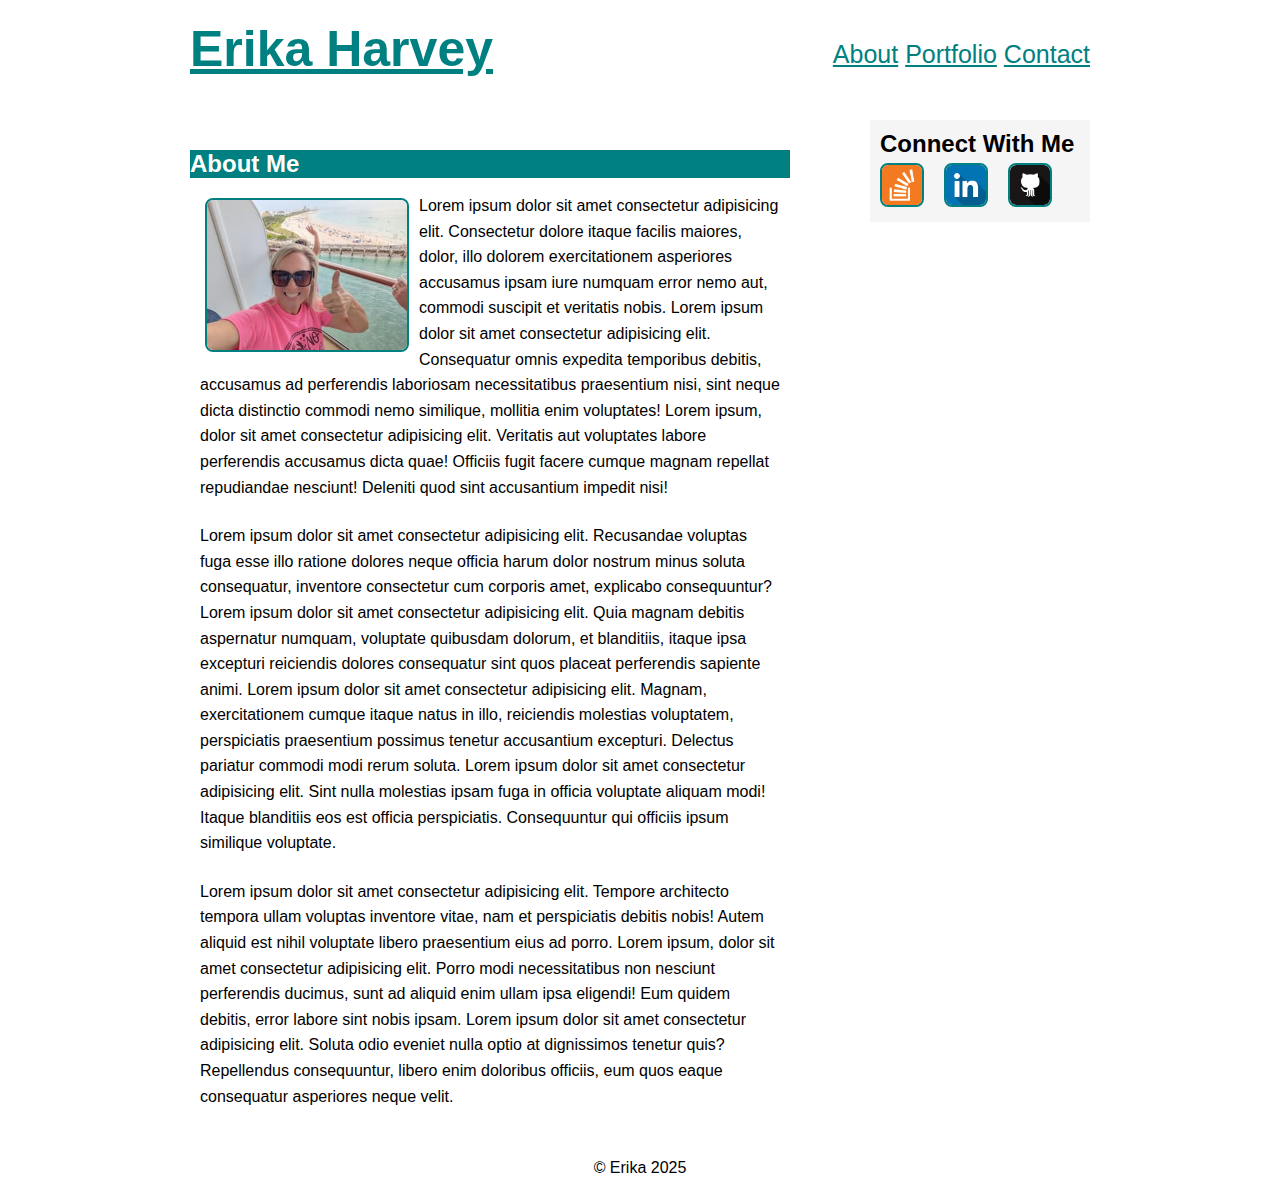
<file: index.html>
<!DOCTYPE html>
<html lang="en">
<head>
    <meta charset="UTF-8">
    <meta name="viewport" content="width=device-width, initial-scale=1.0">
    <title>About Me</title>

    <link rel="stylesheet" type="text/css" href="styles.css"/>
</head>

<body>
    <header>
        <div class="container">
            <h1><a href="index.html">Erika Harvey</a></h1>
            <nav>
               <a href="about.html">About</a>
               <a href="portfolio.html">Portfolio</a>
               <a href="contact.html">Contact</a>
            </nav>
        </div>
    </header>

    <main class="container">
        <section class="background">
            <article>
                <h2 id="my-heading">About Me</h2>
                <img src="./images/erika-1.jpg" alt="image of erika on a cruise">
                <p>Lorem ipsum dolor sit amet consectetur adipisicing elit. Consectetur dolore itaque facilis maiores, dolor, illo dolorem exercitationem asperiores accusamus ipsam iure numquam error nemo aut, commodi suscipit et veritatis nobis. Lorem ipsum dolor sit amet consectetur adipisicing elit. Consequatur omnis expedita temporibus debitis, accusamus ad perferendis laboriosam necessitatibus praesentium nisi, sint neque dicta distinctio commodi nemo similique, mollitia enim voluptates! Lorem ipsum, dolor sit amet consectetur adipisicing elit. Veritatis aut voluptates labore perferendis accusamus dicta quae! Officiis fugit facere cumque magnam repellat repudiandae nesciunt! Deleniti quod sint accusantium impedit nisi!</p>

                <p>Lorem ipsum dolor sit amet consectetur adipisicing elit. Recusandae voluptas fuga esse illo ratione dolores neque officia harum dolor nostrum minus soluta consequatur, inventore consectetur cum corporis amet, explicabo consequuntur? Lorem ipsum dolor sit amet consectetur adipisicing elit. Quia magnam debitis aspernatur numquam, voluptate quibusdam dolorum, et blanditiis, itaque ipsa excepturi reiciendis dolores consequatur sint quos placeat perferendis sapiente animi. Lorem ipsum dolor sit amet consectetur adipisicing elit. Magnam, exercitationem cumque itaque natus in illo, reiciendis molestias voluptatem, perspiciatis praesentium possimus tenetur accusantium excepturi. Delectus pariatur commodi modi rerum soluta. Lorem ipsum dolor sit amet consectetur adipisicing elit. Sint nulla molestias ipsam fuga in officia voluptate aliquam modi! Itaque blanditiis eos est officia perspiciatis. Consequuntur qui officiis ipsum similique voluptate.</p>
                
                <p>Lorem ipsum dolor sit amet consectetur adipisicing elit. Tempore architecto tempora ullam voluptas inventore vitae, nam et perspiciatis debitis nobis! Autem aliquid est nihil voluptate libero praesentium eius ad porro. Lorem ipsum, dolor sit amet consectetur adipisicing elit. Porro modi necessitatibus non nesciunt perferendis ducimus, sunt ad aliquid enim ullam ipsa eligendi! Eum quidem debitis, error labore sint nobis ipsam. Lorem ipsum dolor sit amet consectetur adipisicing elit. Soluta odio eveniet nulla optio at dignissimos tenetur quis? Repellendus consequuntur, libero enim doloribus officiis, eum quos eaque consequatur asperiores neque velit.</p>
            </article>
        </section>
        <aside>
            <h2>Connect With Me</h2>

            <nav>
                <a href="https://stackoverflow.com/questions"><img src="images/soverflow.png" alt="stack overflow icon"></a>
                <a href="https://www.linkedin.com/?trk=guest_homepage-jobseeker_nav-header-logo"><img src="images/linkedin.png" alt="linkedin icon"></a>
                <a href="https://github.com/"><img src="images/git.png" alt="github icon"></a>
            </nav>
        </aside>
    </main>
    <footer>
        &copy; Erika 2025
    </footer>
</body>
</html>
</file>
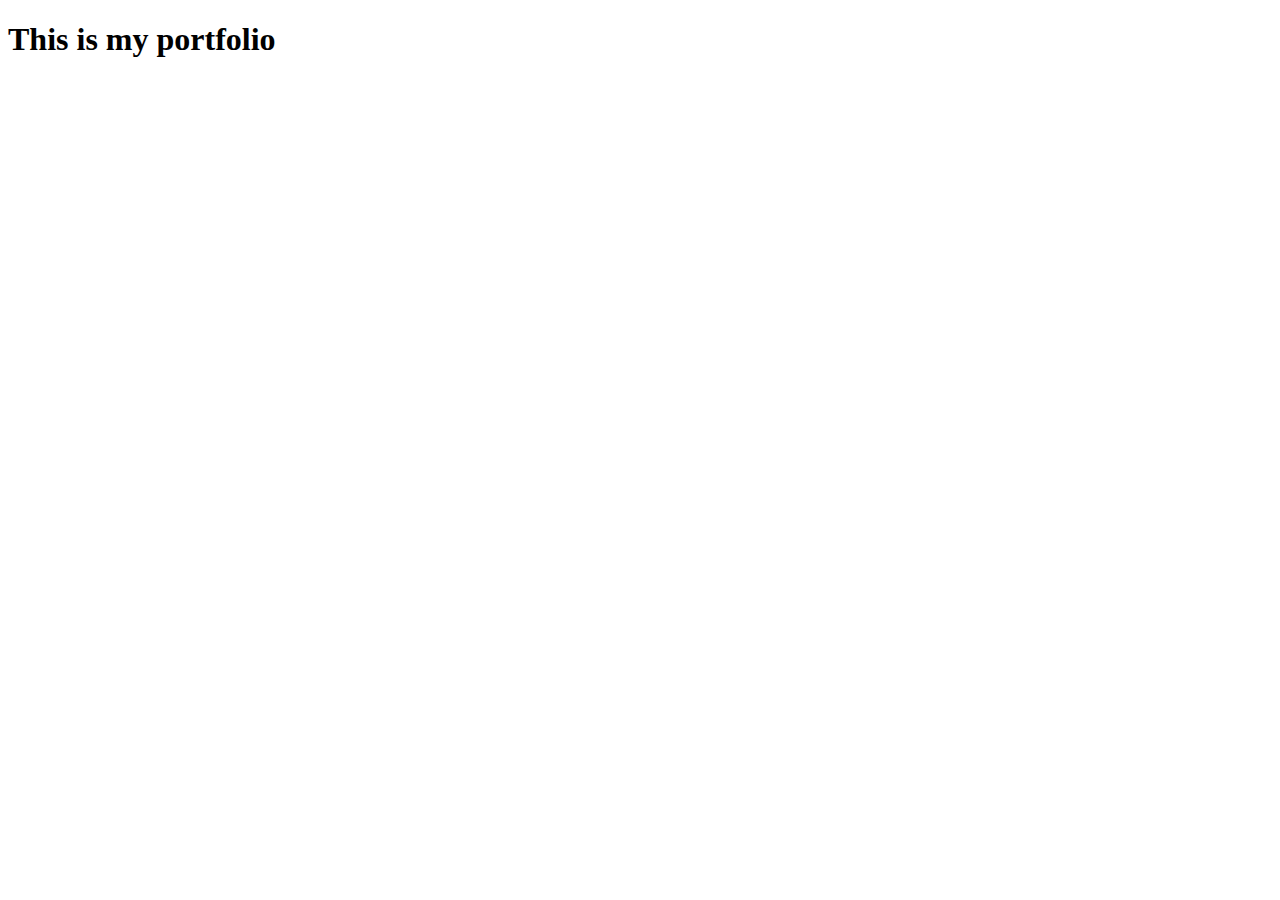
<file: portfolio.html>
<!DOCTYPE html>
<html lang="en">
<head>
    <meta charset="UTF-8">
    <meta name="viewport" content="width=device-width, initial-scale=1.0">
    <title>Portfolio</title>
</head>
<body>
    <h1>This is my portfolio</h1>
</body>
</html>
</file>
<file: styles.css>
* {
    padding:0;
    margin: 0;
    border: 0;
    font-family:'Gill Sans', 'Gill Sans MT', Calibri, 'Trebuchet MS', sans-serif
}

.container {
    max-width: 900px;
    margin: 0 auto;
}

main.container {
    margin: 20px auto;
}

img {
    float: left;
}

header nav {
    float: right;
    padding-top: 20px;
}


header  {
    padding: 20px 0;
    font-size: 25px;
    background-color: white;
    height: 60px;
}

h1 {
    float: left;
}

#my-heading {
    background-color: teal;
    color: white;
    margin-top: 30px;
    margin-bottom: 5px;
}

a   {
    color: teal;
}

header > nav {
    float: right;
}

img {
    border: 2px solid; color: teal;
    border-radius: 8px;
}

img {   
    float: left;
    margin-right: 10px;
    margin-left: 15px;
    margin-top: 15px;
    width: 200px;
    height: auto;
}
      
p   {
    margin-top: 3px;
    padding: 10px;
    line-height: 1.6;
}

section.background {
    background-color:white;
    float: left;
    width: 600px;
}

img {
    width: 300;
    height: 200;
}

body {
    background-image: url(https://www.toptal.com/designers/subtlepatterns/uploads/paisley.png);
}

 footer {
    margin: 40px 0 20px;
    text-align: center;
 }  

main::after {
    content:"";
    clear: both;
    display: block;
}

aside img {
    width: 40px;
    margin: 5px 0;
    margin-right: 20px;
}

aside {
    width: 200px;
    background-color: whitesmoke;
    padding: 10px 10px;
    float: right;
}

aside nav h3 {
    margin-bottom: auto;
    margin-top: auto;
}
</file>
